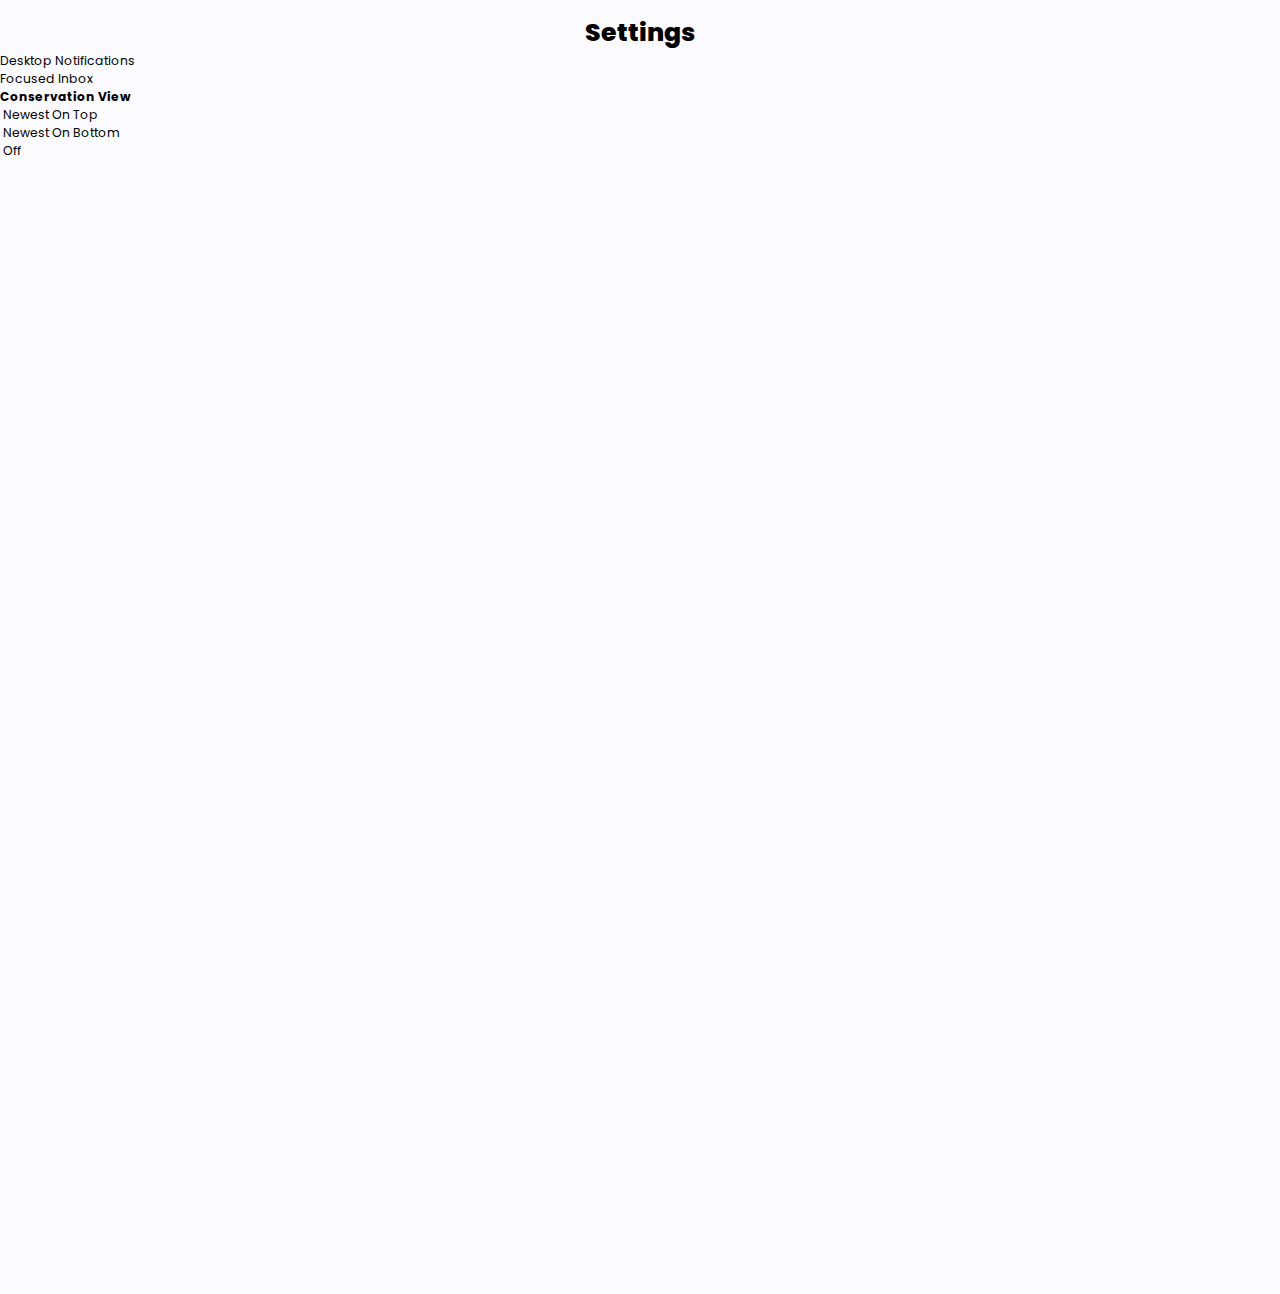
<file: setting.html>
<!DOCTYPE html>
<html>

<head>
  <meta charset="utf-8">
  <meta name="viewport" content="width=device-width">
  <title>Admin Dashboard</title>
  <link href="style.css" rel="stylesheet" type="text/css" />
  <!-- material Icon cdn -->
  <link href="https://fonts.googleapis.com/icon?family=Material+Icons"
    rel="stylesheet">
  <link rel="stylesheet" href="https://fonts.googleapis.com/css2?family=Material+Symbols+Outlined:opsz,wght,FILL,GRAD@20..48,100..700,0..1,-50..200" />
</head>
<body>
  <main class="main11">
  <div class="container1">
    <div>
      <h1>Settings</h1>
  </div>
    <div>
      <div>
        <label for="togg-1">
          <span>Desktop Notifications</span>
          <input type="radio">
          <div class="toggle-container">
            <span class="toggle"></span>
            <span class="toggle-c"></span>
          </div>
        </label>
      </div>
      <div>
        <label for="togg-3">
          <span>Focused Inbox</span>
          <input type="checkbox" id="togg-3">
          <div class="toggle-container">
            <span class="toggle"></span>
            <span class="toggle-c"></span>
          </div>
        </label>
      </div>
    </div>
    <div>
      <h3>Conservation View</h3>
    </div>
    <div>
      <label for="radio1" class="flex">
        <input type="radio" name="Filter" id="radio1">
        <span>Newest On Top</span>
      </label>
    </div>
    <div>
      <label for="radio2" class="flex">
        <input type="radio" name="Filter" id="radio2">
        <span>Newest On Bottom</span>
      </label>
    </div>
    <div>
      <label for="radio3" class="flex">
        <input type="radio" name="Filter" id="radio3">
        <span>Off</span>
      </label>
    </div>
    <script src="script.js"></script>
</body>
</file>
<file: style.css>
@import url("https://fonts.googleapis.com/css2?family=Poppins:ital,wght@0,100;0,200;0,300;0,400;0,500;0,600;0,700;0,800;0,900;1,100;1,200;1,300;1,400;1,500;1,600;1,700;1,800;1,900&display=swap");

:root {
  --color-primary: #7380ec;
  --color-danger: #ff7782;
  --color-success: #41f1b6;
  --color-warning: #ffbb55;
  --color-white: #fff;
  --color-info-dark: #7d8da1;
  --color-info-light: #d4d8dc;
  --color-dark: #363949;
  --color-light: rgb(132, 139, 200, 0.18);
  --color-primary-variant: #111e88;
  --color-dark-variant: #677483;
  --color-background: #f6f6f9;

  --card-border-radius: 2rem;
  --border-radius-1: 0.4rem;
  --border-radius-2: 0.8rem;
  --border-radius-3: 1.2rem;

  --card-padding: 1.8rem;
  --padding-1: 1.2rem;

  --box-shadow: 0 2rem 3rem var(--color-light)
}

.dark-theme-variable {
  --color-background: #18191e;
  --color-white: #202528;
  --color-dark: #edeffd;
  --color-dark-variant: #a3bdcc;
  --color-light: rgba(0, 0, 0, 0.4);
  --box-shadow: 0 2rem 3rem var(--color-light);
}

* {

  margin: 0;
  padding: 0;
  outline: 0;
  appearance: none;
  border: 0;
  text-decoration: none;
  list-style: none;
  box-sizing: border-box;

  font-family: "Poppins", sans-serif;
}


:root {

  --background-color1: #fafaff;

  --background-color2: #ffffff;

  --background-color3: #ededed;

  --background-color4: #cad7fda4;

  --primary-color: #4b49ac;

  --secondary-color: #0c007d;

  --Border-color: #3f0097;

  --one-use-color: #3f0097;

  --two-use-color: #5500cb;
}

html {
  font-size: 14px;
}

body {
  width: 100vw;
  height: 100vw;
  font-family: poppins, sans-serif;
  font-size: 0.88rem;
  background-color: ;

  background-color: var(--background-color1);
  user-select: none;
  overflow-x: hidden;

}

.container {
  display: grid;
  width: 100%;
  margin: 0 auto;
  gap: 1.8rem;
  grid-template-columns: 14rem auto 23rem;
}

a {
  color: var(--color-dark);
}

img {
  display: block;
  width: 100%;
}

h1 {
  font-weight: 800;
  font-size: 1.8rem;
}

h2 {
  font-size: 1.4rem;

}

h3 {
  font-size: 0.87rem;
}

h4 {
  font-size: 0.8rem;
}

h5 {
  font-size: 0.75rem;

}

small {
  font-size: 0.75rem;

}

.profile-photo {
  width: 2.8rem;
  height: 2.8rem;
  border-radius: 50% overflow: hidden;
}

.text-muted {
  color: var(color-info-dark);

}

p {
  color: var(color-dark-variant);
}

b {
  color: var(--color-dark);

}

.primary {
  color: var(color-primary);
}

.danger {
  color: var(color-danger);
}

.success {
  color: var(--color-success);
}

.warning {
  color: var(--color-warning);
}

aside {
  height: 100vh;
}

aside .top {
  background-color: white;
  display: flex;
  align-items: center;
  justify-content: space-between;
  margin-top: 1.4rem;
}

aside .logo {
  display: flex;
  gap: 0.8rem;
}

aside .logo img {
  width: 2rem;
  height: 2rem;
}

aside .close {
  display: none;
}

aside .sidebar {
  background: white;
  display: flex;
  flex-direction: column;
  top: 3rem;
  padding-right: 14rem;
  position: relative;
  height: 86vh;
}

aside h3 {
  font-weight: 500;
}

aside .sidebar a {
  display: flex;
  color: var(color-info-dark);
  margin-left: 2rem;
  gap: 1rem;
  align-items: center;
  position: relative;
  height: 3.7rem;
  transform: all 300ms ease;

}

aside .sidebar a span {
  font-size: 1.6rem;
  transition: all 300ms ease;
}

aside .sidebar a:last-child {
  position: absolute;
  bottom: 2rem;
  width: 100%;
}

aside .sidebar a.active {
  background: var(--color-light);
  color: var(--color-primary);
  margin-left: 0;
}

aside .siderbar a.active:before {
  content: "";
  width: 6px;
  height: 100%;
  background: var(--color-primary);
}

aside .sidebar a:active span {
  color: var(--color-primary);
  margin-left: calc(1rem - 3px)
}

aside .sidebar a:hover {
  color: var(--color-primary);
}

aside .sidebar a:hover span {
  margin-left: 1rem;
}

aside .sidebar .message-count {
  background: var(--color-danger);
  color: var(--color-white);
  padding: 2px 10px;
  font-size: 11px;
  border-radius: var(--border-radius-1);
}

main {
  margin-top: 1rem;

}

main .insights {
  display: grid;
  grid-template-columns: repeat(3, 1fr);
  gap: 1.6rem;
}

main .insights>div {
  background-color: var(--color-white);
  padding: var(--card-padding);
  border-radius: var(--card-border-radius);
  margin-top: 1rem;
  box-shadow: var(--box-shadow);
}

main .insights>div:hover {
  box-shadow: none;
}

main .insights>div span {
  background: black;
  padding: 0.5ren;
  border-radius: 50%;
  color: var(--color-white);
  font-size: 1.4rem;

}

main .insights>div expenses span {
  background: var(--color-danger);
}

main .insights>div income span {
  background: var(--color-success);
}

main .insights>div .middle {
  display: flex;
  align-items: center;
  justify-content: space-between;
}

main .insights .progress {
  position: relative;
  width: 92px;
  height: 92px;
  border-radius: 50%;

}

main .insights svg {
  width: 7rem;
  height: 7rem;
}

main .insights svg circle {
  fill: none;
  stroke: var(--color-primary);
  stroke-width: 14;
  stroke-linecap: round;
  transform: translate(5px, 5px);
  stroke-dasharray: 110;
  stroke-dashoffset: 92;
}

main .insights .sales svg circle {
  stroke-dasharray: 200;
  stroke-dashoffset: -32;
}

main .insights .expenses svg circle {
  stroke-dasharray: 80;
  stroke-dashoffset: 80;
}

main .insights .income svg circle {
  stroke-dasharray: 110;
  stroke-dashoffset: 35;
}

main .insights .progress .number {
  position: absolute;
  top: 0;
  left: 0;
  right: 0;
  bottom: 0;
  display: flex;
  height: 100%;
  width: 100%;
  align-items: center;
  justify-content: center;
  color: var(--color-primary);
  font-weight: 500;
}

main .recent-orders {
  margin-top: 2rem;
}

main .recent-orders h2 {
  margin-bottom: 0.8rem;
}

main .recent-orders table {
  background-color: var(--color-white);
  width: 100%;
  border-radius: var(--card-border-radius);
  padding: var(--card-padding);
  box-shadow: var(--box-shadow);
  text-align: center;
  box-shadow: var(--box-shadow);
  transition: all 300ms ease;
}

main .recent-orders table:hover {
  box-shadow: none;
}

main table tbody td {
  height: 2.8rem;
  border-bottom: 1px solid var(--color-light);
  color: var(--color-dark-variant);
}

main .table tbody tr:last-child td {
  border: none;
}

main .recent-orders a {
  text-align: center;
  display: block;
  margin: 1rem auto;
  color: var(--color-primary);
}

main1 {
  display: block;
}

main1 {
  max-width: 800px;
  margin: 20px auto;
  padding: 20px;
  border: 1px solid #ccc;
  border-radius: 5px;
}

h1 {
  text-align: center;
}

.order {
  border: 1px solid #ccc;
  padding: 10px;
  margin-bottom: 10px;
}

.order-details {
  display: flex;
  justify-content: space-between;
}

.order-actions {
  margin-top: 10px;
}

.btn {
  padding: 5px 10px;
  border: none;
  cursor: pointer;
}

.btn-view {
  background-color: #4CAF50;
  color: white;
}

.btn-update {
  background-color: #008CBA;
  color: white;
}

.btn-delete {
  background-color: #f44336;
  color: white;
}

/*Right*.button*/


.right {
  margin-top: 1.4rem;
  align-content: right;
  display: block;
}

right .top {
  display: flex;
  justify-content: end;
  gap: 2rem;
}

.right .top button {
  display: none;
  align-content: right;
}

.right .theme-toggler {
  background: var(--color-white);
  display: flex;
  justify-content: space-between;
  align-items: center;
  height: 1.6rem;
  width: 4.2rem;
  cursor: pointer;
  border-radius: var(--border-radius-1);
}

.right .theme-toggler span {
  font-size: 1.2rem;
  width: 50%;
  height: 100%;
  display: flex;
  align-items: center;
  justify-content: center;
  color: var(--color-dark);
  font-weight: 600;
  border-radius: var(--border-radius-1);
  transition: all 300ms ease;
}

.right .theme-toggler span.active {
  background: var(--color-primary);
  color: var(--color-white);
  border-radius: var(--border-radius-1)
}

.right .top .profile {
  display: flex;
  gap: 2rem;
  text-align: right;
}

.right .recent-updates {
  display: none;
  margin-top: 1rem;
}

.right .recent-updates h2 {
  margin-bottom: 0.8rem;
}

.right .recent-updates .updates {
  display: flex ;
  background-color: var(--color-white);
  padding: var(--card-padding);
  border-radius: var(--card-border-radius);
  box-shadow: var(--box-shadow);
  margin-top: 1rem;
  transition: all 300ms ease;
}

.right .recent-updates .updates:hover {
  box-shadow: none;
}

.right .recent-updates .updates .update {
  display: grid;
  grid-template-columns: 2.6rem auto;
  gap: 1 rem;
  margin-bottom: 1rem;
}

.right .sales-analytics {
  margin-bottom: 0.8rem;
}

.right .sales-analytics .item {
  background: var(--color-white);
  display: flex;
  align-items: center;
  gap: 1rem;
  margin-bottom: 0.7rem;
  padding: 1.4rem var(--card-padding);
  border-radius: var(--border-radius-3);
  box-shadow: var(--box-shadow);
  transition: all 300ms ease;

}

.right .sales-analtics .item .right {
  display: flex;
  justify-content: space-between;
  align-items: start;
  margin: 0%;
  width: 100%
}

.right .sales-analytics .item .icons {
  padding: 0.6rem;
  color: var(--color-white);
  border-radius: 50%;
  background-color: var(--color-primary);
  display: flex;
}

.right .sales-analtics .item.offline .icon {
  background: var(--color-danger);
}


.right .sales-analtics .item:hover {
  box-shadow: none;
}

#main1 {
  display: block;
}

#main2 {
  width: 130%;
  display: none;
}

#main2 table {
  background-color: var(--color-white);
  width: 100%;
  border-radius: var(--card-border-radius);
  padding: var(--card-padding);
  box-shadow: var(--box-shadow);
  text-align: center;
  box-shadow: var(--box-shadow);
  transition: all 300ms ease;
}

#main2 table:hover {
  box-shadow: none;
}

/* Style for table header */
#main2 th {
  background-color: #f2f2f2;
  padding: 10px;
  text-align: left;
  font-size: 20px;
   border-radius: var(--card-border-radius);
}

/* Style for table cells */
#main2 td {
  height: 2.8rem;
  border-bottom: 1px solid var(--color-light);
  color: var(--color-dark-variant);
  font-size: 15px;
  padding: 20px 10px;
}

/* Alternate row color */
#main2 tr:last-child td {
  border: none;
}

/* Hover effect */
#main2 tr:hover {
  background-color: #eaeaea;
}

/* Style for 'Pending' status */
#main2 td.warning {
  color: orange;
}

/* Style for 'Details' link */
#main2 td.primary {
  color: blue;
  cursor: pointer;
}


#main3 {
  width: 130%;
  display: none;
}

/* Place existing CSS styles here */

/* Style for the table in main3 */
#main3 table {
  background-color: var(--color-white);
  width: 100%;
  border-radius: var(--card-border-radius);
  padding: var(--card-padding);
  box-shadow: var(--box-shadow);
  text-align: center;
  box-shadow: var(--box-shadow);
  transition: all 300ms ease;
}

#main3 table:hover {
  box-shadow: none;
}

/* Style for table header */
#main3 th {
  background-color: #f2f2f2;
  padding: 10px;
  text-align: left;
  margin-top: 1px;
  font-size: 20px;
   border-radius: var(--card-border-radius);
}

/* Style for table cells */
#main3 td {
  height: 2.8rem;
  border-bottom: 1px solid var(--color-light);
  color: var(--color-dark-variant);
  text-align: left;
  font-size: 15px;
  padding: 20px 10px;
}

/* Alternate row color */
#main3 tr:last-child td {
  border: none;
}

/* Hover effect */
#main3 tr:hover {
  background-color: #eaeaea;
}

/* Style for 'Pending' status */
#main3 td.warning {
  color: orange;
}

/* Style for 'Details' link */
#main3 td.primary {
  color: blue;
  cursor: pointer;
}

/* End of added CSS styles */

#main4 {
  width: 130%;
  display: none;
}

#main4 table {
  background-color: var(--color-white);
  width: 100%;
  border-radius: var(--card-border-radius);
  padding: var(--card-padding);
  box-shadow: var(--box-shadow);
  text-align: center;
  box-shadow: var(--box-shadow);
  transition: all 300ms ease;
}

#main4 table:hover {
  box-shadow: none;
}

/* Style for table header */
#main4 th {
  background-color: #f2f2f2;
  padding: 10px;
  text-align: left;
   border-radius: var(--card-border-radius);
}

/* Style for table cells */
#main4 td {
  height: 2.8rem;
  border-bottom: 1px solid var(--color-light);
  color: var(--color-dark-variant);
}

/* Alternate row color */
#main4 tr:last-child td {
  border: none;
}

/* Hover effect */
#main4 tr:hover {
  background-color: #eaeaea;
}

/* Style for 'Pending' status */
#main4 td.warning {
  color: orange;
}

/* Style for 'Details' link */
#main4 td.primary {
  color: blue;
  cursor: pointer;
}

#main5 {
  width: 130%;
  display: none;
}

#main5 table {
  background-color: var(--color-white);
  width: 100%;
  border-radius: var(--card-border-radius);
  padding: var(--card-padding);
  box-shadow: var(--box-shadow);
  text-align: center;
  box-shadow: var(--box-shadow);
  transition: all 300ms ease;
}

#main5 table:hover {
  box-shadow: none;
}

/* Style for table header */
#main5 th {
  background-color: #f2f2f2;
  padding: 10px;
  text-align: left;
   border-radius: var(--card-border-radius);
}

/* Style for table cells */
#main5 td {
  height: 2.8rem;
  border-bottom: 1px solid var(--color-light);
  color: var(--color-dark-varian);
  padding: 15px 10px;
  font-weight: bold;
  font-size:15px;
  text-align: left;
}

/* Alternate row color */
#main5 tr:last-child td {
  border: none;
}

/* Hover effect */
#main5 tr:hover {
  background-color: #eaeaea;
}

/* Style for 'Pending' status */
#main5 td.warning {
  color: orange;
}

/* Style for 'Details' link */
#main5 td.primary {
  color: blue;
  cursor: pointer;
}


#main6 {
  width: 130%;
  display: none;
  text-align: left;
}

#main6 table {
  background-color: var(--color-white);
  width: 100%;
  border-radius: var(--card-border-radius);
  padding: var(--card-padding);
  box-shadow: var(--box-shadow);
  text-align: center;
  transition: all 300ms ease;
}

#main6 table:hover {
  box-shadow: none;
}

/* Style for table header */
#main6 th {
  background-color: #f2f2f2;
  padding: 10px;
  text-align: left;
  font-size: 18px;
  border-radius: var(--card-border-radius);
}
#main6 th .img {
  background-color: #fff4e6;
  padding: 10px;
  text-align: left;
  font-size: 18px;
  width: 30%;
}

/* Style for table cells */
#main6 td {
  height: 2.8rem;
  border-bottom: 1px solid var(--color-light);
  color: var(--color-dark-varian);
  font-size: 20px;
  font-weight: bold;
  padding: 20px 10px;
}

#main6 td img {
  width:50%;
  border-bottom: 1px solid var(--color-light);
  color: var(--color-dark-varian);

}

/* Alternate row color */
#main6 tr:last-child td {
  border: none;
}

/* Hover effect */
#main6 tr:hover {
  background-color: #eaeaea;
}

/* Style for 'Pending' status */
#main6 td.warning {
  color: orange;
}

/* Style for 'Details' link */
#main6 td.primary {
  color: blue;
  cursor: pointer;
}

#main16 {
  display: none;
  width: 130%;
  margin: 20px auto;
  padding: 20px;
  background-color: #fff;
  border-radius: 8px;
  box-shadow: 0 0 10px rgba(0, 0, 0, 0.1);
}

#main16 h1 {
  text-align: center;
  color: #333;
}

#main16 form {
  margin-top: 20px;
}

#main16 label {
  display: block;
  margin-bottom: 5px;
  font-weight: bold;
  color: #333;
}

#main16 input[type="text"],
#main16 textarea {
  width: 100%;
  padding: 8px;
  margin-bottom: 10px;
  border: 1px solid #ccc;
  border-radius: 4px;
  box-sizing: border-box;
}

#main16 textarea {
  height: 100px;
}

#main16 input[type="submit"] {
  background-color: #4CAF50;
  color: white;
  padding: 10px 20px;
  border: none;
  border-radius: 4px;
  cursor: pointer;
  font-size: 16px;
}

#main16 input[type="submit"]:hover {
  background-color: #45a049;
}

#main17 {
  display:none;
  width:130%;
  margin: 20px auto;
  padding: 20px;
  background-color: #fff;
  border-radius: 8px;
  box-shadow: 0 0 10px rgba(0, 0, 0, 0.1);
}

#main17 h1 {
  text-align: center;
  color: #333;
  margin-bottom: 20px;
}

#main17 .setting-item {
  margin-bottom: 20px;
}

#main17 label {
  display: block;
  margin-bottom: 5px;
  font-weight: bold;
  color: #333;
}

#main17 input[type="text"],
#main17 select {
  width: calc(100% - 24px);
  padding: 8px;
  margin-bottom: 10px;
  border: 1px solid #ccc;
  border-radius: 4px;
  box-sizing: border-box;
}

#main17 select {
  appearance: none;
  background-color: #fff;
  background-image: url("data:image/svg+xml,%3Csvg xmlns='http://www.w3.org/2000/svg' viewBox='0 0 12 12'%3E%3Cpath d='M10.2929 3.29289C10.6834 2.90237 11.3166 2.90237 11.7071 3.29289C12.0976 3.68342 12.0976 4.31658 11.7071 4.70711L6.70711 9.70711C6.31658 10.0976 5.68342 10.0976 5.29289 9.70711L0.292893 4.70711C-0.0976311 4.31658 -0.0976311 3.68342 0.292893 3.29289C0.683417 2.90237 1.31658 2.90237 1.70711 3.29289L6 7.58579L10.2929 3.29289Z' fill='%23333333'/%3E%3C/svg%3E");
  background-repeat: no-repeat;
  background-position: right 8px center;
  background-size: 12px;
  padding-right: 30px;
}

#main17 input[type="submit"] {
  background-color: #4CAF50;
  color: white;
  padding: 10px 20px;
  border: none;
  border-radius: 4px;
  cursor: pointer;
  font-size: 16px;
  width: 100%;
}

#main17 input[type="submit"]:hover {
  background-color: #45a049;
}

#main17 .fa-cogs {
  color: #4CAF50;
  font-size: 36px;
  margin-bottom: 20px;
  display: block;
  text-align: center;
}

#main18 {
  display:none;
  width: 130%;
  margin: 0 auto;
  padding: 20px;
  border: 1px solid #ccc;
  border-radius: 5px;
}

#main18 .form-group {
  margin-bottom: 15px;
}

#main18 label {
  display: block;
  font-weight: bold;
}

#main18 input[type="text"],
#main18 input[type="number"],
#main18 textarea {
  width: 100%;
  padding: 8px;
  border: 1px solid #ccc;
  border-radius: 4px;
}

#main18 button {
  padding: 10px 20px;
  background-color: #007bff;
  color: #fff;
  border: none;
  border-radius: 4px;
  cursor: pointer;
}

#main18 button:hover {
  background-color: #0056b3;
}

#main10 {
  float: ;
  display: ;
}

/*responsive
@media screen  and (max-width:1200px){
  .container{
    width:94%;
    grid-template-columns: 7rem auto 23rem;
  }
  aside .logo h2{
    display:none;
  }

  aside .sidebar h3{
    display:none;
  }

  aside .sidebar a{
    width:5.6rem;
  }

  aside .sidebar a:last-child{
    position: relative;
    margin-top:1.8rem;
  }

  main .insights {
    grid-template-columns:1fr;
    gap:0 ;
  }

  main .recent-orders{
    width:94%;
    position:absolute;
    left:50%;
    transform: transalteX(-50%);
    margin: 2rem 0 0 8.8rem;
    
  }

  main .recent-orders table{
    width:83vw;
  }

  main table thread tr th:last-child,
  main table body tr td:first-child{
    display: none;
  }

  /*media queries*/
@media screen and (max-width:768px) {
  .container {
    width: 100%;
    grid-template-columns: 1fr;
  }

  aside {
    position: fixed;
    left: -100%;
    background: var(--color-white);
    width: 18rem;
    z-index: 3;
    box-shadow: 1rem 3rem 4rem var(--color-light);
    height: 100vh;
    padding-right: var(--card-padding);
    display: none;
    animation: showMenu 400ms ease forwards;
  }

  @keyframes showMenu {
    to {
      left: 0;
    }
  }

  aside .logo {
    margin-left: 1rem;
  }

  aside .logo h2 {
    display: inline;
  }

  aside .sidebar h3 {
    display: inline;

  }

  aside .sidebar a {
    width: 100%;
    height: 3.4rem;
  }

  aside .sidebar .a:last-child {
    position: absolute;
    bottom: 2rem;

  }

  aside .close {
    display: inline-block;
    cursor: pointer;
  }

  main {
    margin-top: 8rem;
    padding: 0 1rem;
  }

  main .recent-orders {
    position: reletive;
    margin: 3rem 0 0 0;
    width: 100%;
  }

  main .recent-orders table {
    width: 100%;
    margin: 0 auto 4rem;
  }

  .right .top {
    position: fixed;
    top: 0;
    left: 0;
    align-items: center;
    padding: 0 0.8rem;
    height: 4.6rem;
    background-color: var(--color-white);
    width: 100%;
    margin: 0;
    z-index: 2;
    box-shadow: 0 1rem 1rem var(--color-light);
  }

  .right .top .theme-toggler {
    width: 4.4rem0 position: absolute;
    left: 66%;

  }

  .right .profile .info {
    display: none;

  }

  .right .top button {
    display: inline-block;
    background: transparent;
    cursor: pointer;
    color: var(--color-dark);
    position: absolute;
    left: 1rem;
  }

  /*   :::::::::Order */
</file>
